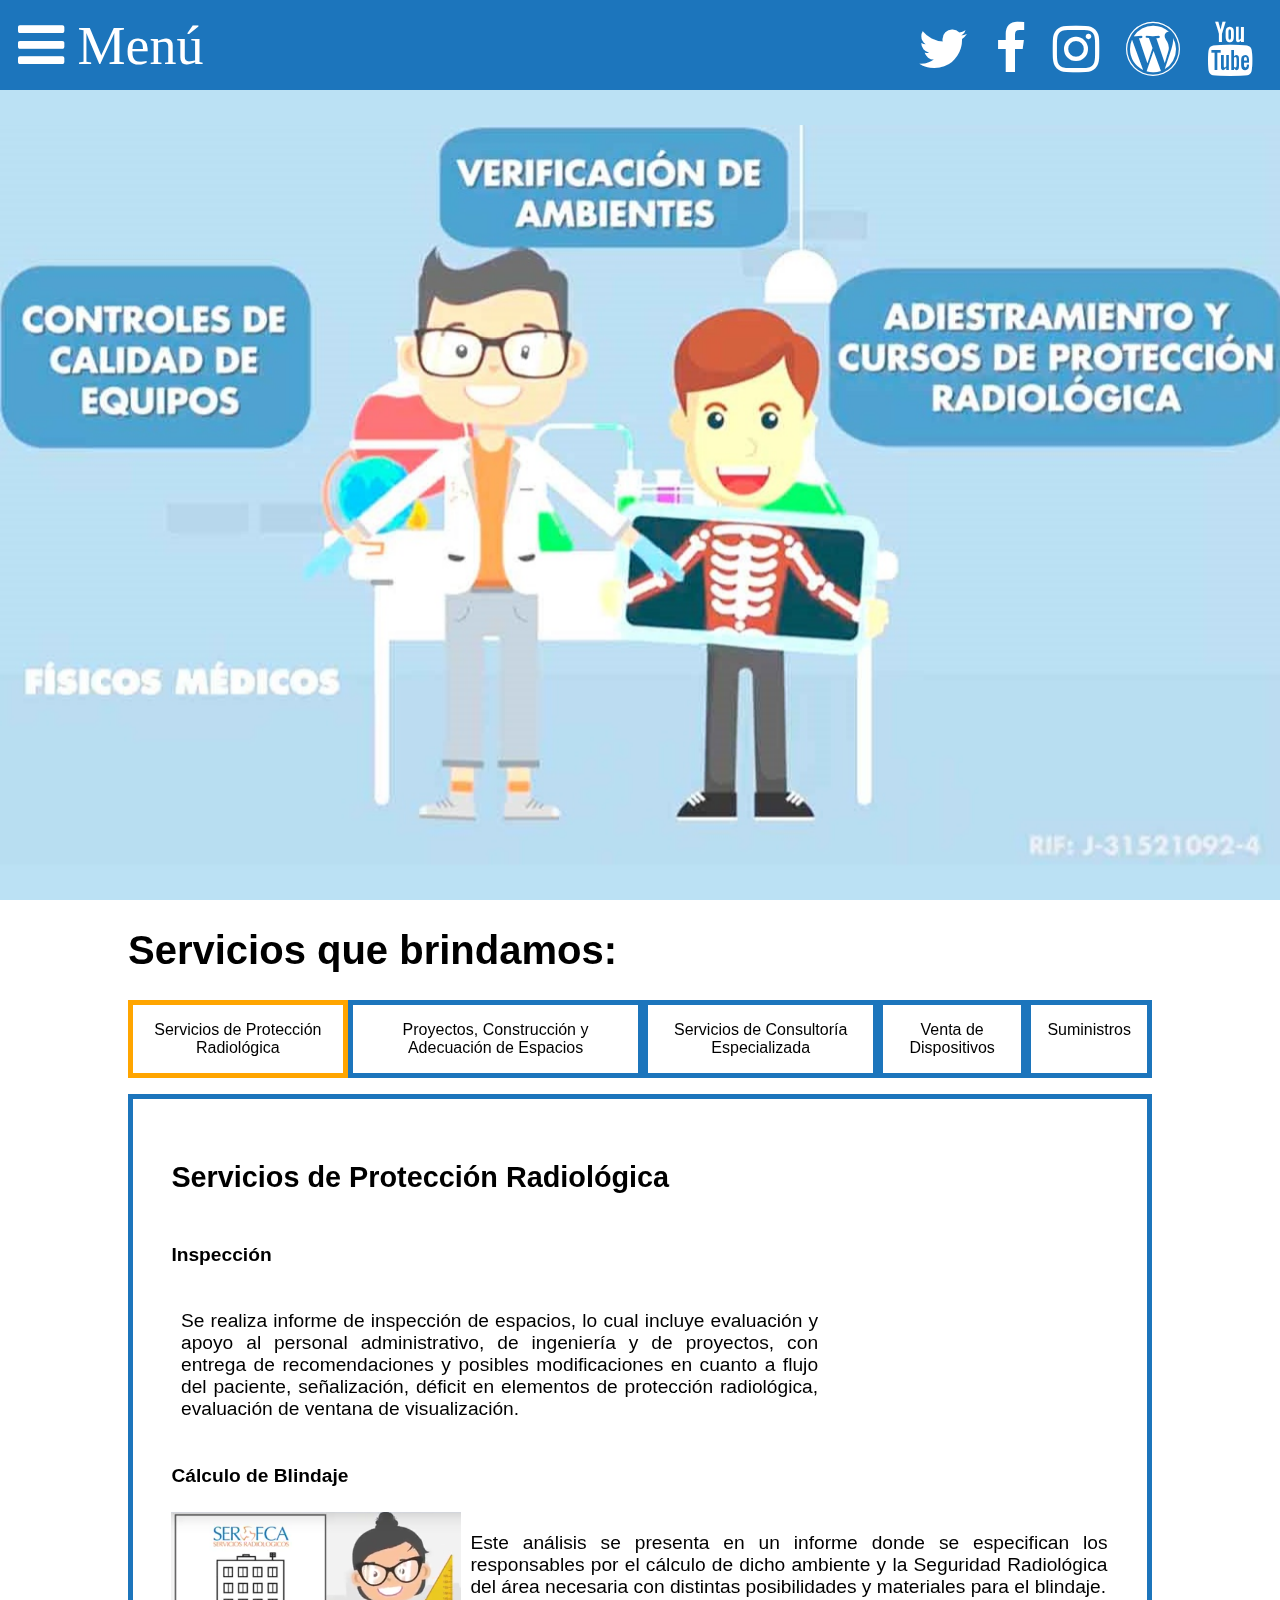
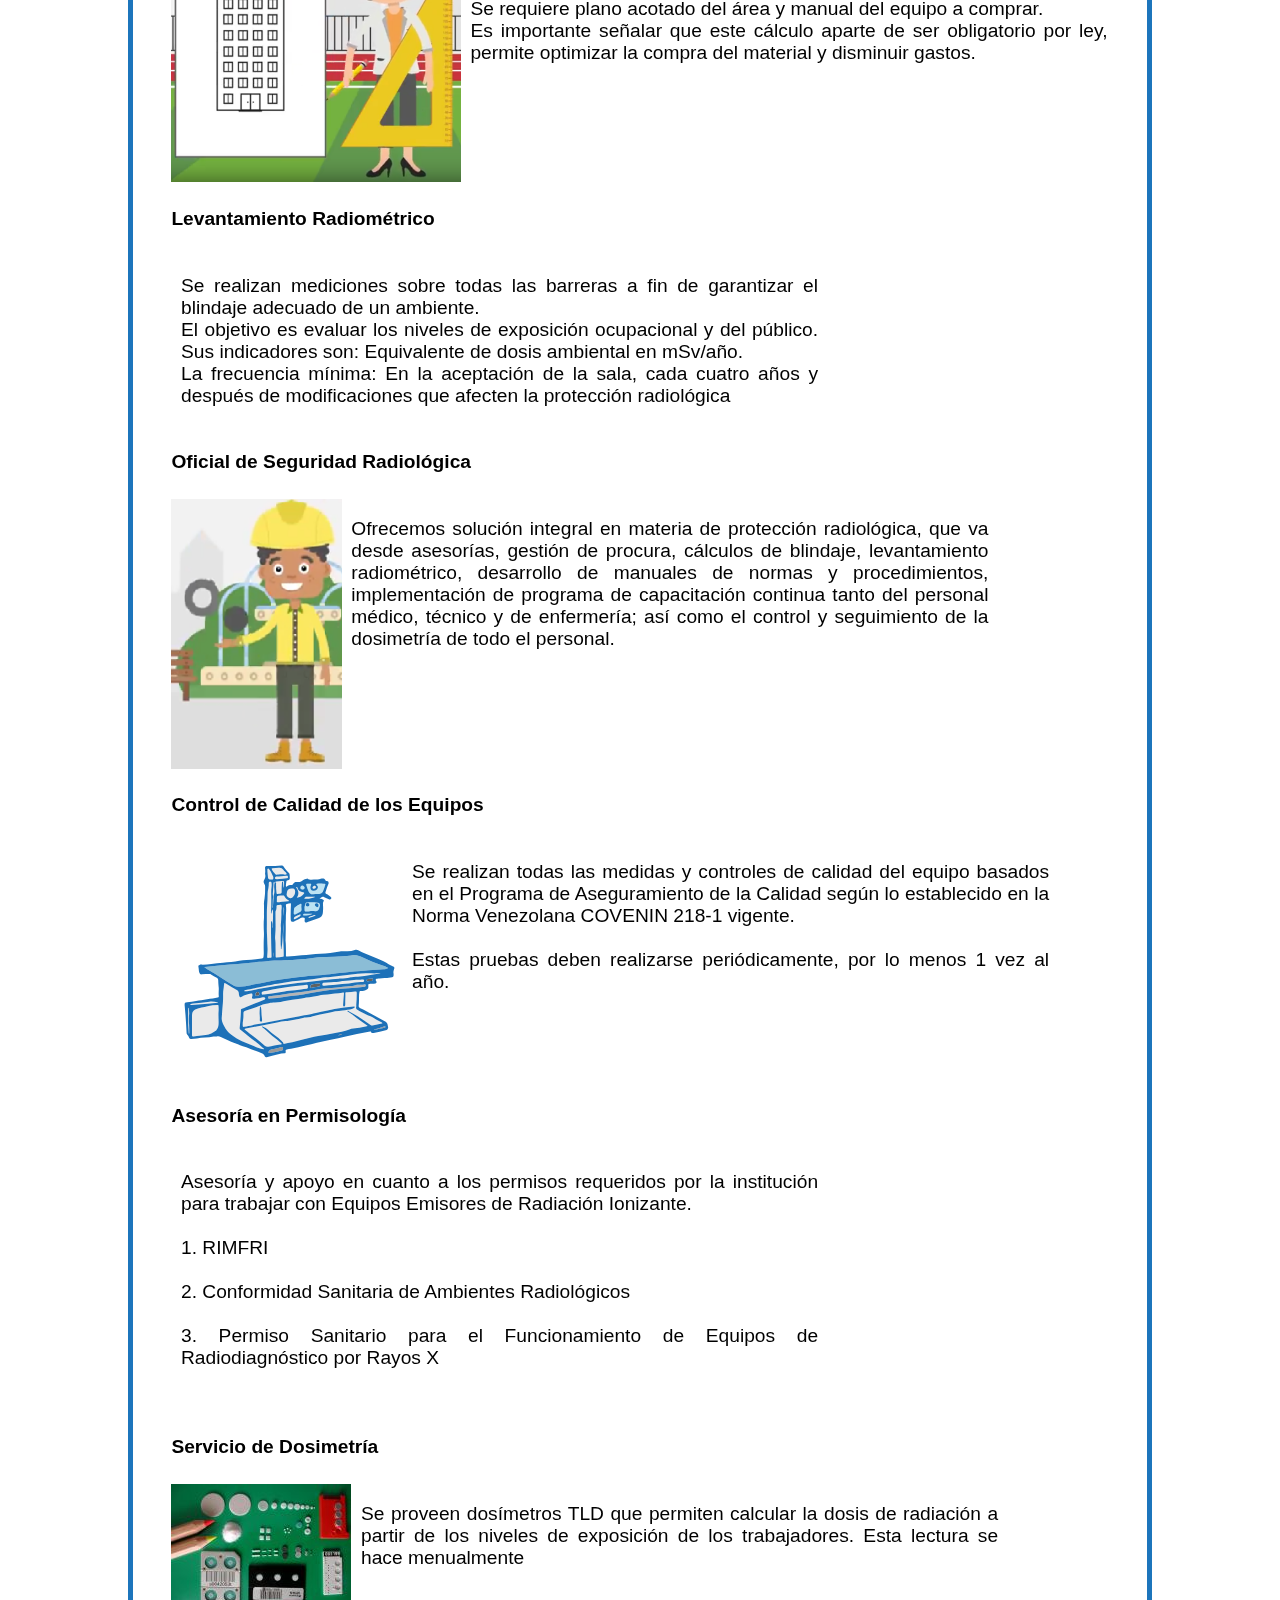
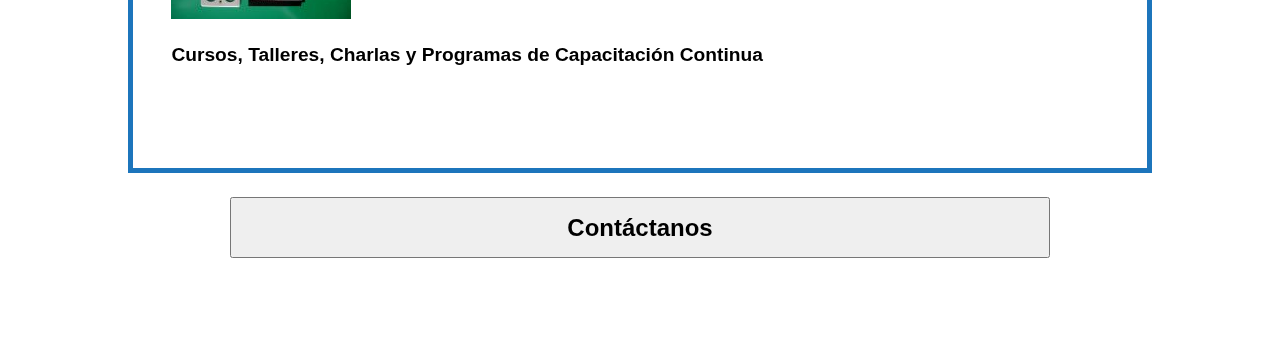
<file: servicios.html>
<!DOCTYPE html>
<html lang="es-VE">
<head>
	<title>servicios | serofca</title>
	<link rel="shortcut icon" href="imgs/favicon.svg">

	<meta charset="utf-8">
	<meta name="viewport" content="width=device-width, initial-scale=1.0">
	<meta name="keywords" content="control de calidad, Protección Radiológica, Radiología, Radioterapia,  seguridad radiológica, plomo, blindaje, dosimetría, dosímetro, radioprotección, radiodiagnóstico"/>
	<meta name="description" content="Una compañía diseñada para brindarle a las instituciones de salud soluciones integrales de protección radiológica, radiología, medicina nuclear y radioterapia."/>
	<link media="none" onload="if(media!='all')media='all'" href="http://maxcdn.bootstrapcdn.com/font-awesome/4.2.0/css/font-awesome.min.css" rel="stylesheet" />
	<link href="css/head.css" rel="stylesheet" />
	<link href="css/main.css" rel="stylesheet" />
	<link href="css/j-animation.css" rel="stylesheet" />
</head>
<body>
	<header>
		<nav>
			<div id="menuBars">
				<i class="fa fa-bars" id='barsIcon'><span> Menú</span></i>

				<div id="topIcons">
					<a rel="follow" href="http://www.twitter.com/serofca">
						<i class="fa fa-twitter"></i>
					</a>
					<a rel="follow" href="http://www.facebook.com/serofca">
						<i class="fa fa-facebook"></i>
					</a>
					<a rel="follow" href="http://www.instagram.com/serofca">
						<i class="fa fa-instagram"></i>
					</a>
					<a rel="follow" href="http://www.serofca.wordpress.com">
						<i class="fa fa-wordpress"></i>
					</a>
					<a rel="follow" href="https://www.youtube.com/user/serofcatv">
						<i class="fa fa-youtube"></i>
					</a>
				</div>
			</div>
			<ul id="menu" style="left:-110%">
				<li><a href="index.html#Inicio">Inicio</a></li>
				<li><a href="index.html#Conócenos">Conócenos</a></li>
				<li><a href="index.html#Servicios">Servicios</a></li>
				<!--li><a href="#">Cursos</a></li-->
				<li><a href="index.html#Productos">Productos</a></li>
				<li><a href="index.html#Clientes">Clientes</a></li>
				<!--li><a href="#">Eventos</a></li-->
				<li><a href="index.html#Noticias">Noticias</a></li>
				<li><a href="index.html#Contacto">Contacto</a></li>
			</ul>
		</nav>
		<section id="cover">
			<img src='imgs/video-3.jpg' style="">
		</section>
	</header>
	<style type="text/css">
	    #cover img{
	        height:90vh;
	        width:100vw;
	        position: fixed;
	        z-index: -10;
	        top:10vh;
	        transform:scale(1);
	        object-fit:contain;
	    }
	    #cover{
	        background-color:#bbe1f4;
	        z-index:-1;
	        top:10vh;
	        position:fixed;
	        height:90vh;
	    }
	    @media(max-width:700px){
	        #cover{display:none}
	        header{height:10vh}
	        .hidder{background-color:rgba(255,255,255,.9)}
	    }
		#porter{
			border: 5px solid rgb(28,117,188);
			width: 100%;
		}
		h1{
			font-size: 2.5em;
			margin-top: 0;
			padding-top: .7em;
		}
		#porter section{
			display: none;
		}
		#porter h2{
			font-size: 1.5em;
		}
		@media(max-width: 699px){
			#porter img{
				max-height: 60vh;
				max-width: 100%;
			}
			#porter{
				padding: 1em;
			}
		}
		@media(min-width: 700px){
			#porter{
				padding: 2em;
			}
			#porter div{
				display: flex;
				align-items: flex-start;
				position: relative;
				flex-wrap: wrap;
			}
			#porter h4{
				width: 100%;
			}
			#porter p{
				width: 69%;
				display: inline-block;
				padding-left: .5em;
			}
			#porter img{
				max-height: 30vh;
				display: inline-block;
			}
		}
		#porter #Servicios1{
			display: block;
		}
		#contactServ{
			margin-top: 1em;
		}
		#pest{
			list-style: none;
			display: flex;
			padding-left: 0;
		}
		@media(max-width: 700px){
			#pest{flex-direction: column;}
		}
		#pest li{
			padding: 1em;
			border:5px solid rgb(28,117,188);
			flex-grow: 1;
			cursor: pointer;
			text-align: center;
		}
		#pest li:hover{
			font-size: 1.3em;
		}
	</style>
	<section class="hidder active" id="Servicios">
		<h1>Servicios que brindamos:</h1>
		<ul id="pest">
			<li appTarget="Servicios1" style="border:5px solid orange">Servicios de Protección Radiológica</li>
			<li appTarget="Proyectos">Proyectos, Construcción y Adecuación de Espacios</li>
			<li appTarget="Servicios2">Servicios de Consultoría Especializada</li>
			<li appTarget="Venta">Venta de Dispositivos</li>
			<li appTarget="suministros">Suministros</li>
		</ul>
		<section id="porter">
			<section id="Servicios1">
				<h2>Servicios de Protección Radiológica</h2>
				<div class="servicio">
					<h4>Inspección</h4>
					<p>
						Se realiza informe de inspección de espacios, lo cual
						incluye evaluación y apoyo al personal administrativo, de ingeniería  y de proyectos, con entrega de recomendaciones y posibles modificaciones en cuanto a  flujo del paciente, señalización, déficit en elementos de protección radiológica, evaluación de ventana de visualización.
					</p>
				</div>
				<div class="servicio">
					<h4>Cálculo de Blindaje</h4>
					<img src="s/beth.png">
					<p>
						Este análisis se presenta en un informe
						donde se especifican los responsables por el cálculo de dicho ambiente y
						la Seguridad Radiológica del área necesaria con distintas posibilidades
						y materiales para el blindaje.
						<br>
						Se requiere plano acotado del área y manual del equipo a comprar.
						<br>
						Es importante señalar que este cálculo aparte de ser obligatorio por ley, permite optimizar la compra del material y disminuir gastos.
					</p>
				</div>
				<div class="servicio">
					<h4>Levantamiento Radiométrico</h4>
					<p>
						Se realizan mediciones sobre todas las barreras a fin de garantizar el blindaje adecuado de un ambiente.
						<br>
						El objetivo es evaluar los niveles de exposición ocupacional y del público. Sus indicadores son: Equivalente de dosis ambiental en mSv/año.
						<br>
						La frecuencia mínima: En la aceptación de la sala, cada cuatro años y después de modificaciones que afecten la protección radiológica
					</p>
				</div>
				<div class="servicio">
					<h4>Oficial de Seguridad Radiológica</h4>
					<img src="s/rog.png">
					<p>
						Ofrecemos solución integral en materia de protección
						radiológica, que va desde asesorías, gestión de procura, cálculos de blindaje, levantamiento radiométrico, desarrollo de manuales de normas y procedimientos, implementación de programa de capacitación continua tanto del personal médico, técnico y de enfermería; así como el control y seguimiento de la dosimetría de todo el personal.
					</p>
				</div>
				<div class="servicio">
					<h4>Control de Calidad de los Equipos</h4>
					<img src="s/2.svg">
					<p>
						Se realizan todas las medidas y controles de calidad del equipo basados en el Programa de Aseguramiento de la Calidad según lo establecido en la Norma Venezolana COVENIN 218-1 vigente.
						<br><br>
						Estas pruebas deben realizarse periódicamente, por lo menos 1 vez al año.
					</p>
				</div>
				<div class="servicio">
					<h4>Asesoría en Permisología</h4>
					<p>
						Asesoría y apoyo en cuanto a los permisos requeridos por la institución para trabajar con  Equipos Emisores de Radiación Ionizante.
						<br><br>
						1. RIMFRI
						<br><br>
						2. Conformidad Sanitaria de Ambientes Radiológicos
						<br><br>
						3. Permiso Sanitario para el Funcionamiento de Equipos de Radiodiagnóstico por Rayos X
						<br><br>
					</p>
				</div>
				<div class="servicio">
					<h4>Servicio de Dosimetría</h4>
					<img src="s/tld5.jpg">
					<p>
						Se proveen dosímetros TLD que permiten calcular la dosis de radiación a partir de los niveles de exposición de los trabajadores. Esta lectura se hace menualmente
					</p>
				</div>
				<div class="servicio">
					<h4>Cursos, Talleres, Charlas y Programas de Capacitación Continua</h4>
					<p>
						
					</p>
				</div>
			</section>
			<section id="Proyectos">
				<h2>Proyectos, Construcción y Adecuación de Espacios.</h2>
				<div class="servicio">
					<h4>Diseño y Desarrollo de Proyectos y Elaboración de Planos de Arquitectura e Ingeniería</h4>
					<img src="s/5.png">
					<p>
						
					</p>
				</div>
				<div class="servicio">
					<h4>Construcción y Adecuación de Espacios</h4>
					<p>
						
					</p>
				</div>
				<div class="servicio">
					<h4>Venta y transporte de material de Blindaje</h4>
					<p>
						Una vez calculado el blindaje necesario se procede a la venta, suministro y traslado del material hasta el sitio de la obra.
						<br>
						Esta operación se hace respetando los estándares de embalaje y cuidado del material para segurar su calidad hasta el momento de la entrega.
					</p>
				</div>
				<div class="servicio">
					<h4>Instalación del plomo y supervisión de acabados</h4>
					<img src="s/jor.png">
					<p>
						Se realiza la instalación del plomo, todas las verificaciones y controles de calidad del blindaje, así como la certificación de solape en vértices o conjunción con vidrio; todo ésto basado en el Programa de Aseguramiento de la Calidad según lo establecido en la Norma Venezolana COVENIN 218-1 vigente.
					</p>
				</div>
				<div class="servicio">
					<h4>Venta, instalación y mantenimiento de equipos radiológicos</h4>
					<img src="s/2.svg">
					<p>
						
					</p>
				</div>
			</section>
			<section id="Servicios2">
				<h2>Servicios de Consultoría Especializada</h2>
				<div class="servicio">
					<h4>Análisis y Optimización de Flujo de Pacientes</h4>
					<p>
						
					</p>
				</div>
				<div class="servicio">
					<h4>Optimización y Automatización de Procesos</h4>
					<p>
						
					</p>
				</div>
				<div class="servicio">
					<h4>Análisis de Rentabilidad y toma de Desiciones</h4>
					<img src="s/34.jpg">
					<p>
						
					</p>
				</div>
				<div class="servicio">
					<h4>Análisis y Descripción de Estructura de Costos</h4>
					<p>
						
					</p>
				</div>
				<div class="servicio">
					<h4>Conferencias Gerenciales</h4>
					<p>
						
					</p>
				</div>
				<div class="servicio">
					<h4>Análisis, Captación y Desarrollo de Talento Humano</h4>
					<img src="s/r.jpg">
					<p>
						
					</p>
				</div>
			</section>
			<section id="Venta">
				<h2>Venta de Dispositivos</h2>
				<div class="servicio">
					<h4>Dispositivos de Almacenamiento</h4>
					<img src="s/Porta Peto.png" alt="portapetos">
					<p>
						
					</p>
				</div>
				<div class="servicio">
					<h4>Dispositivos de Protección Radiológica</h4>
					<img src="s/3.svg">
					<p>
						
					</p>
				</div>
				<div class="servicio">
					<h4>Material Médico Quirúrgico y Descartable</h4>
					<img src="s/e.jpg">
					<p>
						
					</p>
				</div>
				<div class="servicio">
					<h4>Dosímetros</h4>
					<img src="s/tld5.jpg">
					<p>
						
					</p>
				</div>
				<div class="servicio">
					<h4>Material de Blindaje</h4>
					<img src="s/jor.png">
					<p>
						
					</p>
				</div>
				<div class="servicio">
					<h4>Equipos de Radiología</h4>
					<img src="s/2.svg">
					<p>
						
					</p>
				</div>
				<div class="servicio">
					<h4>Señalizaciones</h4>
					<img src="s/Zona Controlada.jpg" style="filter:brightness(1.6)">
					<p>
						
					</p>
				</div>
			</section>
			<section id="suministros">
				<h2>Suministros</h2>
				<div class="servicio">
					<h4>Agua desionizada</h4>
					<img src="s/b.jpg">
					<p>
						
					</p>
				</div>
				<div class="servicio">
					<h4>Refrigerantes</h4>
					<img src="s/kare.jpg">
					<p>
						
					</p>
				</div>
				<div class="servicio">
					<h4>Discos Regrabables</h4>
					<p>
						
					</p>
				</div>
				<div class="servicio">
					<h4>Películas Radiográficas</h4>
					<p>
						
					</p>
				</div>
				<div class="servicio">
					<h4>Chasis Radiográficos</h4>
					<p>
						
					</p>
				</div>
				<div class="servicio">
					<h4>Revelador</h4>
					<p>
						
					</p>
				</div>
				<div class="servicio">
					<h4>Fijador</h4>
					<p>
						
					</p>
				</div>
			</section>
		</section>
		<button id="contactServ" onclick="location.href='index.html#Contacto'">Contáctanos</button>
	</section>
	<script type="text/javascript">
		let sections = Array.from(document.querySelectorAll('#porter > section'))
		function hideAll(){
			sections.forEach(function(e) {
				e.style.display='none'
			})
		}
		let folderLinks = Array.from(document.querySelectorAll('#pest li'))
		folderLinks.forEach(function(e) {
			e.addEventListener('click',function() {
				folderLinks.forEach(function(r) {
					r.style.border="5px solid rgb(28,117,188)"
				})
				e.style.border="5px solid orange"
				let target = e.getAttribute('appTarget')
				hideAll()
				sections.filter((s)=>s.id===target)[0].style.display='block'
			})
		})
	</script>
	<script type="text/javascript">/*menu change*/
		var toggle = function(){
			var ul = document.getElementById('menu')
			var hidden = ul.style.left==="0%"
			ul.style.left=hidden?"-110%":"0%"
		}
		document.getElementById('menuBars').addEventListener('click',toggle)
	</script>
</body>
</html>
</file>
<file: css/head.css>
*{
	-webkit-box-sizing: border-box;
	        box-sizing: border-box;
	-webkit-transition-duration:1s;
	     -o-transition-duration:1s;
	        transition-duration:1s;
	font-size: 1em;
	font-family: 'Century Gothic',sans-serif;
}

@media (min-width: 700px){/*big screen*/
	*{
		text-align: justify;
	}
}
@media (max-width: 699px){/*little screen*/
	*{
		text-align: left;
	}
}
body{
	background: white;
	margin: 0;
	overflow-x:hidden; 
}
a{
	color: inherit;
	text-decoration: none;
	cursor: pointer;
}
@media (max-width: 699px){/*little screen*/
	ul{
		padding-left: 1em;
	}
}
/*head & nav*/
header{
	height: 100vh;
	max-width: 100vw;
}
#cover{
	width: 100%;
	height: 100%;
	z-index: 1;
}
#cover img{
	width: 100vw;
	position: absolute;
	top: 50vh;
	-webkit-transform: translateY(-50%) scale(.8);
	    -ms-transform: translateY(-50%) scale(.8);
	        transform: translateY(-50%) scale(.8);
}

@media(max-width: 699px){/*little*/
	#cover img{
		-webkit-transform: translateY(-50%) scale(1);
		    -ms-transform: translateY(-50%) scale(1);
		        transform: translateY(-50%) scale(1);
	}
}
@media(min-width: 700px){/*big*/
	#cover img{
		-webkit-transform: translateY(-50%) scale(.7);
		    -ms-transform: translateY(-50%) scale(.7);
		        transform: translateY(-50%) scale(.7);
	}
}
#menuBars{
	display: block;
	width: 100vw;
	font-size: 6vh;
	padding-top: 2vh;
	padding-bottom: 2vh;
	cursor: pointer;
	height: 10vh;
	background-color: rgb(28,117,188);/*serofca blue*/
	position: fixed;
	z-index: 5;
	color: white;
	padding-left: 9vh;
}
#barsIcon span{
	font-family: 'Century Gothic';
}
#barsIcon{
	position: fixed;
	top:2vh;
	left:2vh;
	font-size: 6vh;
}
#topIcons{
	display: -webkit-box;
	display: -ms-flexbox;
	display: flex;
	position:fixed;
	left: 100%;
	top:2vh;
	-webkit-transform:translateX(-100%);
	    -ms-transform:translateX(-100%);
	        transform:translateX(-100%);
}
#topIcons a{
	margin-right: .5em;
	height: 6vh;
}
@media (min-width: 700px){/*big screen*/
	#topIcons a{
		display: inline-block;
	}
}
@media (max-width: 699px){/*little screen*/
	#topIcons a{
		display: none;
	}
}
nav ul li:hover{
	background-color: rgb(28,117,188);
}
nav ul li a{
	position: absolute;
	top: 50%;
	left: 50%;
	-webkit-transform:translate(-50%,-50%);
	    -ms-transform:translate(-50%,-50%);
	        transform:translate(-50%,-50%);
	color: inherit;
	text-decoration: none;
	-webkit-transition-duration:0s;
	     -o-transition-duration:0s;
	        transition-duration:0s;
}
nav ul li{
	-webkit-box-flex:1;
	    -ms-flex-positive:1;
	        flex-grow:1;
	padding: 1em;
	text-align: center;
	position: relative;
}
nav ul#menu{
	color:white;
	height: 90vh;
	top: 10vh;
	padding-left: 0;
	list-style: none;
	position: fixed;
	display: -webkit-box;
	display: -ms-flexbox;
	display: flex;
	display: -webkit-flex; /* Safari */
	-webkit-box-orient:vertical;
	-webkit-box-direction:normal;
	    -ms-flex-direction:column;
	        flex-direction:column;
	background-color: rgba(247,147,29,.8);/*serofca orange*/
	z-index: 2;
	margin: 0;
	-ms-flex-pack:distribute;
	    justify-content:space-around;
	font-size: 1.3em;
}

@media(max-width: 699px){/*little*/
}
@media(min-width: 700px){/*big*/
	nav ul#menu{
		font-weight: bolder;
	}
}
@media(max-width: 999px){/*little*/
	nav ul#menu{
		width: 100vw;
	}
}
@media(min-width: 1000px){/*big*/
	nav ul#menu{
		width: 30vw;
	}
}

.fa-twitter:hover{color:aqua;}
.fa-google-plus:hover{color:red;}
.fa-facebook:hover{color:#5691ef;}
.fa-youtube:hover{color:red;}
.fa-wordpress:hover{color:aqua;}
.fa-instagram:hover{color:#da47ff;}
.fa-codepen:hover{color:yellow;}
.fa-github:hover{color:pink;}
</file>
<file: css/main.css>
#slogan{
	position: absolute;
	top: 100vh;
	padding: 3.5vh;
	font-size:3vh;
	margin: 0;
	border: none;
	color: rgb(28,117,188);
	/*text-shadow: 1px 1px 1px rgb(247,147,29);*/
	font-weight: bold;
	background-color: white;
	-webkit-box-shadow: 1px -1px 5px rgb(247,147,29);
	        box-shadow: 1px -1px 5px rgb(247,147,29);
	-webkit-transform: translateY(-100%);
	    -ms-transform: translateY(-100%);
	        transform: translateY(-100%);
}
/*main*/
main > section#contactanos{
	text-align: center;
}
main > section#contactanos h2{
	text-align: center;
	font-size: 1.5em;
}
main > section#contactanos button{
	text-align: center;
	width: 60%;
	font-size: 1.3em;
	cursor: pointer;
}
@media (max-width: 699px){/*little screen*/
	main > section#contactanos button{
		width: 80%;
	}
}
@media (min-width: 700px){/*big screen*/
}
@media (max-width: 699px){/*little screen*/
}
.orhd{
	width: 90vw!important;
	padding: 5vw;
	background-color: rgb(247,147,29);/*serofca orange*/
	color:white;
	position: relative;
	left: 5vw;
	margin-bottom: 8vh;
	margin-left: -10vw;
}
@media (min-width: 700px){/*big screen*/
	main > section#conocenos,.orhd{
		font-size: 1.3em;
		font-weight: 600;
	}
}
@media (max-width: 699px){/*little screen*/
	main > section#conocenos p,.orhd p{
		font-size: 1.1em;
		text-align: left;
	}
}
main > section{
	margin: auto;
	font-size: 1.1em;
}
/*sections*/
@media (min-width: 700px){/*big screen*/
	.hidder > section{
		width:80%;
		font-size: 1.2em;
	}
}
main a:nth-of-type(odd):hover{
	background-color: rgb(247,147,29);/*serofca orange*/
}
main a:nth-of-type(odd){
	background-color: rgba(28,117,188,.9);/*serofca blue*/
}
main a:nth-of-type(even){
	background-color: rgb(247,147,29);/*serofca orange*/
}
main a:nth-of-type(even):hover{
	background-color: rgba(28,117,188,.9);/*serofca blue*/
}
main a{
	color: white;
	font-weight: bold;
	padding: .3em;
	border-radius: .3em;
	display: inline-block;
	margin:.3em;
}
.hidder.active{
	display: block;
}
.hidder{
	-webkit-animation: fadeIn 1.5s;
	        animation: fadeIn 1.5s;
	display: none;
	/*padding-top:10vh;*/
	padding-bottom:10vh;
	padding-left:10vw;
	padding-right:10vw;
	background-color: rgba(255,255,255,.8);
}
/*another sections*/
#profiles{
	display: -webkit-box;
	display: -ms-flexbox;
	display: flex;
	-ms-flex-wrap: wrap;
	    flex-wrap: wrap;
	-ms-flex-pack:distribute;
	    justify-content:space-around;
	
	animation-duration:1s;
	-webkit-animation-duration:1s;

	overflow-y:hidden;

}
@media (min-width: 700px){/*big screen*/
	#profiles > div{
		width: 45%;
	}
}
@media (max-width: 699px){/*little screen*/
	#profiles > div{
		width: 90%;
	}
}
h3#teamViewer{
	width: 100%;
	font-size: 2em;
	text-align: center;
	cursor: pointer;
	text-decoration: underline;
}
#profiles > div{
	padding: 5%;
	display: block;
	margin: auto;
	z-index: 0;
}
#profiles > div > div{
	position: relative;
	display: inline-block;
	padding: 1em;
	width: 50%;
	float: right;
}
#profiles > div > h4{
	position: relative;
	display: block;
	width: 100%;
}
#profiles > div > img{
	position: relative;
	display: inline-block;
	width: 50%;
	float: left;
}

/*animations*/
@-webkit-keyframes fadeIn {
	from {opacity: 0;}
	to {opacity: 1;}
}
@keyframes fadeIn {
	from {opacity: 0;}
	to {opacity: 1;}
}
@-webkit-keyframes fadeOut {
	from {opacity: 1;}
	to {opacity: 0;}
}
@keyframes fadeOut {
	from {opacity: 1;}
	to {opacity: 0;}
}
@-webkit-keyframes slideIn {
	from {height: 0;}
	to {height: auto;}
}
@keyframes slideIn {
	from {height: 0;}
	to {height: auto;}
}
@-webkit-keyframes slideOut {
	from {width: auto;}
	to {width: 0;}
}
@keyframes slideOut {
	from {width: auto;}
	to {width: 0;}
}
/*extra css*/

.column2 img {width: 100%;}
.column2{
	display: -webkit-box;
	display: -ms-flexbox;
	display: flex;
	-ms-flex-pack:distribute;
	    justify-content:space-around;
	-ms-flex-wrap: wrap;
	    flex-wrap: wrap;
}
@media (max-width: 699px){/*little screen*/
	.column2{ /* Safari 6.1+ */
	    -webkit-box-orient: vertical;
	    -webkit-box-direction: normal;
	        -ms-flex-direction: column;
	            flex-direction: column;
	}
}
@media (min-width: 700px){/*big screen*/
	.column2{
	}
	.column2 > *{
		width: 48%;
	}
}
.takeScreen{
	min-height: 50vh;
}
#presentationVideo{
	background-color: black;
	overflow-x:hidden;
}
#presentationVideo > iframe{
	position: relative;
	margin: auto;
	left:50%;
	-webkit-transform:translateX(-50%);
	    -ms-transform:translateX(-50%);
	        transform:translateX(-50%);
}
#contactServ{
	width: 80%;
	display: block;
	font-size: 1.5em;
	text-align: center;
	margin-left: 10%;
	padding: .6em;
	font-weight: bold;
}
/*edit on 5/12/17, 'productos' needs some update*/
#Productos{
    -webkit-animation:crazee 2s;
            animation:crazee 2s;
}
#Productos div{
    border:5px solid rgb(28,117,188);
    border-left:5px solid rgb(247,147,29);
    color:black;
    -webkit-animation: lol 3s infinite;
            animation: lol 3s infinite;
    -webkit-animation-timing-function:ease-in-out;
            animation-timing-function:ease-in-out;
    padding:.5em;
    margin-bottom:1em;
    font-size:1.5em;
}
@media (max-width: 699px){/*little screen*/
    #Productos div{
        font-size:1.1em;
    }
}
@media (min-width: 700px){/*big screen*/
    #Productos div{
        position:relative;
        min-height:20vh;
        display:-webkit-box;
        display:-ms-flexbox;
        display:flex;
        -ms-flex-wrap:wrap;
            flex-wrap:wrap;
	    -webkit-box-pack: justify;
	        -ms-flex-pack: justify;
	            justify-content: space-between;
    }
    #Productos div ul{
        position:relative;
        width:50%;
    }
    #Productos div img{
        height:auto;
        position:relative;
        width:40%;
    }
    #Productos div h2{
        position:relative;
        width:100%;
    }
}
#Productos div h2{
    text-align:center;
}
@-webkit-keyframes crazee{
    from{opacity:0;-webkit-transform:translate(-50%,-20px);transform:translate(-50%,-20px);}
    to{opacity:1;-webkit-transform:translate(0,0);transform:translate(0,0);}
}
@keyframes crazee{
    from{opacity:0;-webkit-transform:translate(-50%,-20px);transform:translate(-50%,-20px);}
    to{opacity:1;-webkit-transform:translate(0,0);transform:translate(0,0);}
}
@-webkit-keyframes lol{
    5%{opacity:.9;-webkit-transform:scale(1);transform:scale(1);}
    10%{opacity:.9;-webkit-transform:scale(1);transform:scale(1);}
    15%{opacity:.9;-webkit-transform:scale(1);transform:scale(1);}
    20%{opacity:1;-webkit-transform:scale(1.005);transform:scale(1.005);}
    25%{opacity:1;-webkit-transform:scale(1.005);transform:scale(1.005);}
    30%{opacity:.9;-webkit-transform:scale(1);transform:scale(1);}
    35%{opacity:1;-webkit-transform:scale(1.005);transform:scale(1.005);}
    40%{opacity:.9;-webkit-transform:scale(1);transform:scale(1);}
    45%{opacity:.9;-webkit-transform:scale(1);transform:scale(1);}
    100%{opacity:.9;-webkit-transform:scale(1);transform:scale(1);}
}
@keyframes lol{
    5%{opacity:.9;-webkit-transform:scale(1);transform:scale(1);}
    10%{opacity:.9;-webkit-transform:scale(1);transform:scale(1);}
    15%{opacity:.9;-webkit-transform:scale(1);transform:scale(1);}
    20%{opacity:1;-webkit-transform:scale(1.005);transform:scale(1.005);}
    25%{opacity:1;-webkit-transform:scale(1.005);transform:scale(1.005);}
    30%{opacity:.9;-webkit-transform:scale(1);transform:scale(1);}
    35%{opacity:1;-webkit-transform:scale(1.005);transform:scale(1.005);}
    40%{opacity:.9;-webkit-transform:scale(1);transform:scale(1);}
    45%{opacity:.9;-webkit-transform:scale(1);transform:scale(1);}
    100%{opacity:.9;-webkit-transform:scale(1);transform:scale(1);}
}
</file>
<file: css/j-animation.css>
.j-animate{
	opacity: 0;
	-webkit-transition-duration: 0;
	     -o-transition-duration: 0;
	        transition-duration: 0;
}
.j-animated{
	-webkit-transition-duration: 1s;
	     -o-transition-duration: 1s;
	        transition-duration: 1s;
	opacity: 1;
	-webkit-animation-duration: 1s;
	        animation-duration: 1s;
	-webkit-animation-name: bounceInLeft;
	        animation-name: bounceInLeft;
	-webkit-animation-timing-function: linear;
	        animation-timing-function: linear;
	-webkit-animation-delay: 0s;
	        animation-delay: 0s;
}
.j-animated.j-right{
	-webkit-animation-name: bounceInRight;
	        animation-name: bounceInRight;
}
@-webkit-keyframes fadeIn{
	from{opacity: 0}
	to{opacity: 1}
}
@keyframes fadeIn{
	from{opacity: 0}
	to{opacity: 1}
}

@-webkit-keyframes bounceInLeft {
	0% {
		opacity: 0;
		-webkit-transform: translateX(-100vw);
		        transform: translateX(-100vw);
	}
	60% {
		opacity: 1;
		-webkit-transform: translateX(25px);
		        transform: translateX(25px);
	}
	75% {
		-webkit-transform: translateX(-10px);
		        transform: translateX(-10px);
	}
	90% {
		-webkit-transform: translateX(5px);
		        transform: translateX(5px);
	}
	to {
		-webkit-transform: none;
		        transform: none;
	}
}

@keyframes bounceInLeft {
	0% {
		opacity: 0;
		-webkit-transform: translateX(-100vw);
		        transform: translateX(-100vw);
	}
	60% {
		opacity: 1;
		-webkit-transform: translateX(25px);
		        transform: translateX(25px);
	}
	75% {
		-webkit-transform: translateX(-10px);
		        transform: translateX(-10px);
	}
	90% {
		-webkit-transform: translateX(5px);
		        transform: translateX(5px);
	}
	to {
		-webkit-transform: none;
		        transform: none;
	}
}
@-webkit-keyframes bounceInRight {
	from {
		opacity: 0;
		-webkit-transform: translateX(100vw);
		        transform: translateX(100vw);
	}
	60% {
		opacity: 1;
		-webkit-transform: translateX(-25px);
		        transform: translateX(-25px);
	}
	75% {
		-webkit-transform: translateX(10px);
		        transform: translateX(10px);
	}
	90% {
		-webkit-transform: translateX(-5px);
		        transform: translateX(-5px);
	}
	to {
		-webkit-transform: none;
		        transform: none;
	}
}
@keyframes bounceInRight {
	from {
		opacity: 0;
		-webkit-transform: translateX(100vw);
		        transform: translateX(100vw);
	}
	60% {
		opacity: 1;
		-webkit-transform: translateX(-25px);
		        transform: translateX(-25px);
	}
	75% {
		-webkit-transform: translateX(10px);
		        transform: translateX(10px);
	}
	90% {
		-webkit-transform: translateX(-5px);
		        transform: translateX(-5px);
	}
	to {
		-webkit-transform: none;
		        transform: none;
	}
}
</file>
